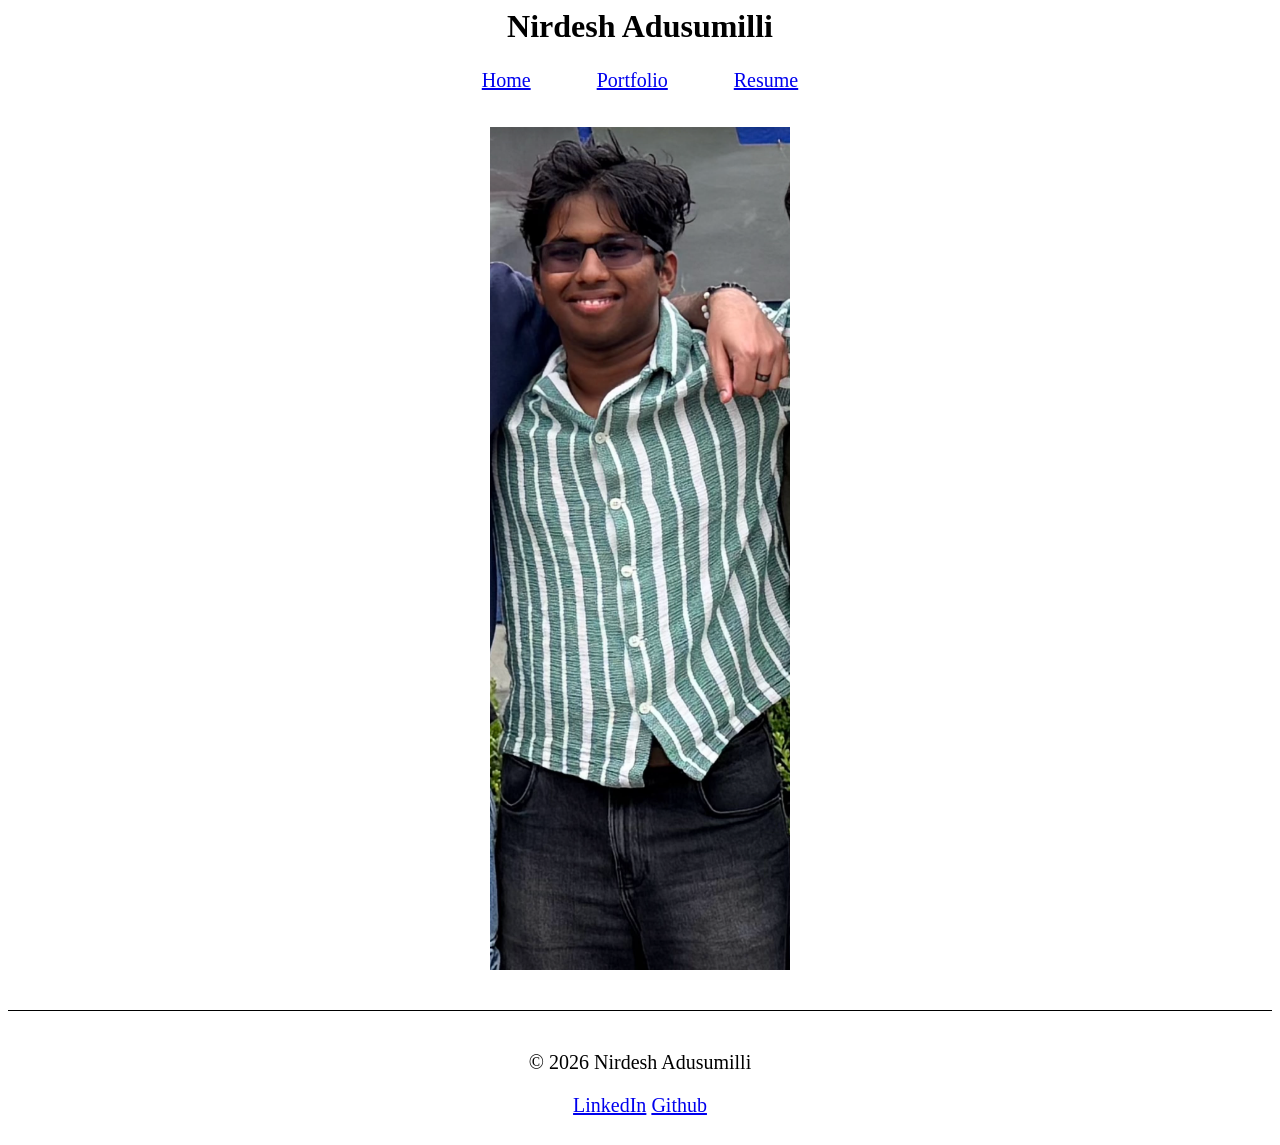
<file: index.html>
<html lang = "en">
    <head>
        <title>Nirdesh's Portfolio</title>
        <link rel="stylesheet" href="styles.css">
        <script src="components.js" defer></script>
    </head>
    <body>
        <header id = "mainHeader">
            <h1>Nirdesh Adusumilli</h1>
        </header>
        <site-nav></site-nav>
        <img src = "image.png" alt="Portfolio Image" id = "base"></img>
        <site-footer></site-footer>
    </body>
    
</html>
</file>
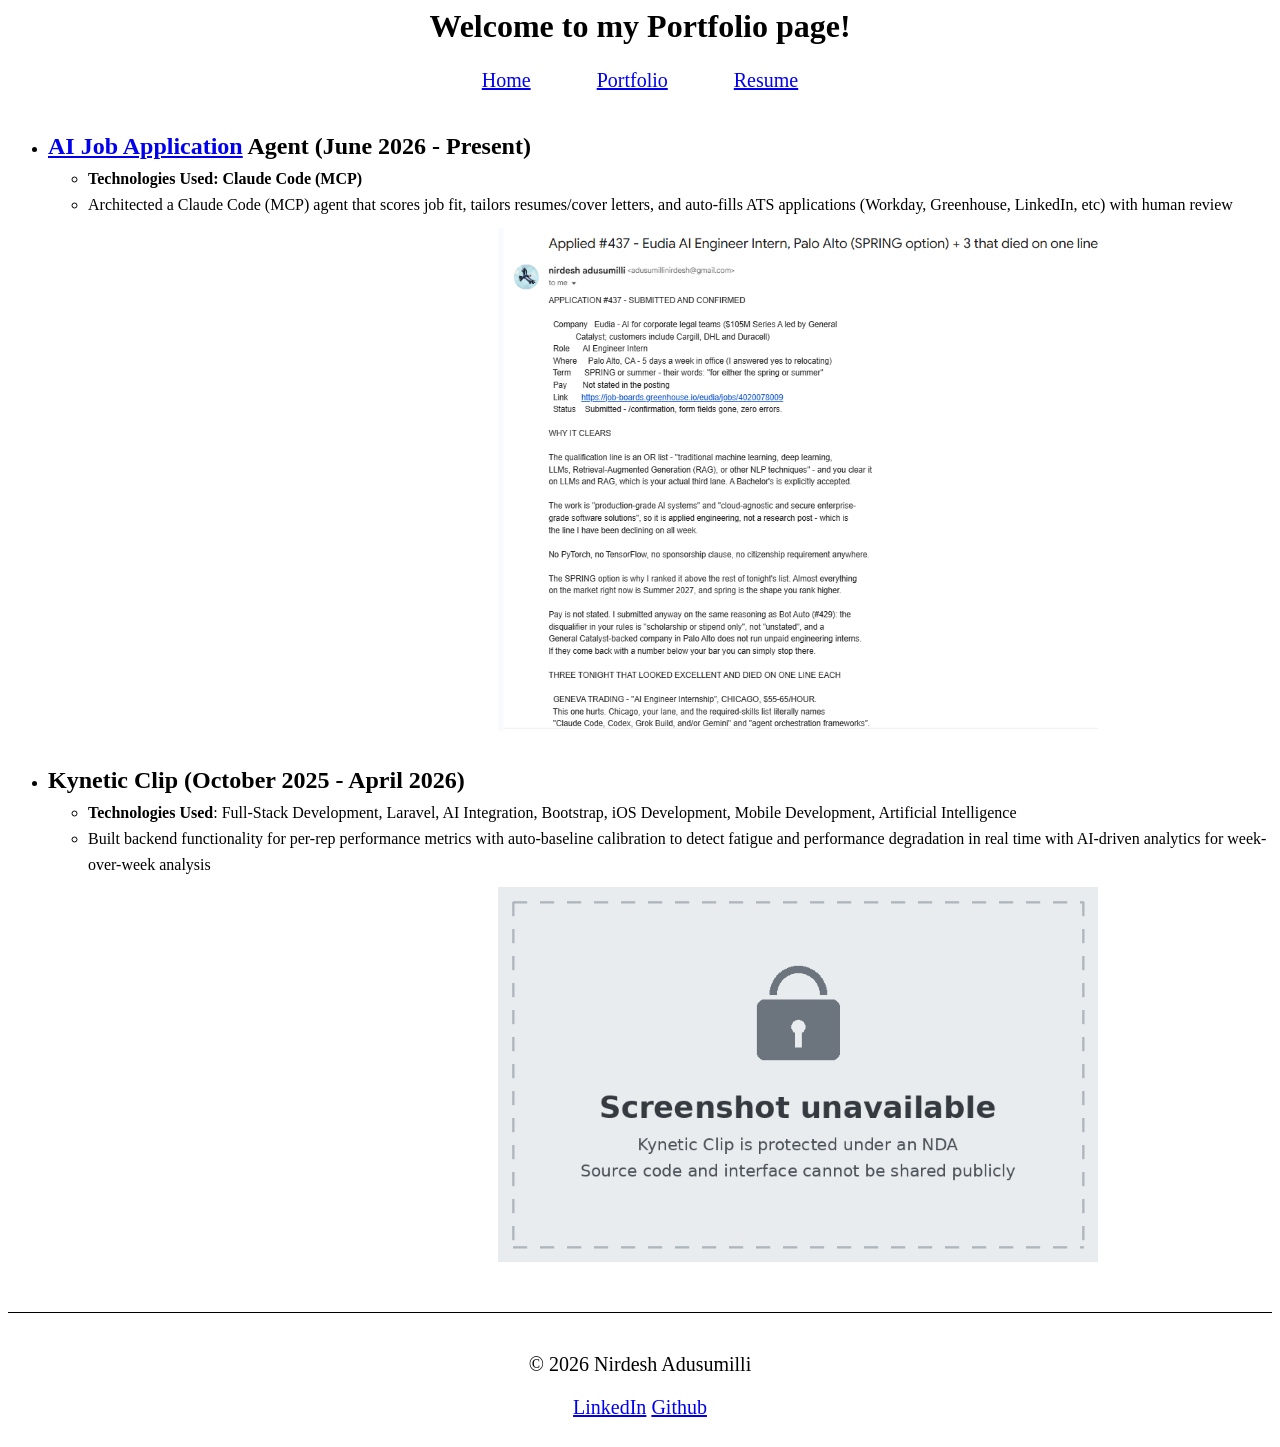
<file: portfolio.html>
<html lang = ""en> 
    <head>       
        <title>Portfolio</title>
        <link rel="stylesheet" href="styles.css">
        <script src="components.js" defer></script>
    </head>
    <body>
        <h1> Welcome to my Portfolio page! </h1>
        <site-nav></site-nav>
        <section>
            <ul>
                <li><h2>
                <strong><a href="https://github.com/nirdeshadusumilli2007/public-ai-job-application">AI Job Application</a> Agent (June 2026 - Present)</strong> </h2>
                    <ul>
                        <li><strong>Technologies Used: Claude Code (MCP)</strong></li>
                        <li>Architected a Claude Code (MCP) agent that scores job fit, tailors resumes/cover letters, and auto-fills ATS applications (Workday, Greenhouse, LinkedIn, etc) with human review</li>
                        <img src = "AIJobReviews.png" alt="AI Job Reviews" id = "image">
                    </ul>
                </li>
                <li><h2><strong>Kynetic Clip</strong> (October 2025 - April 2026)</h2>
                    <ul>
                        <li><strong>Technologies Used</strong>: Full-Stack Development, Laravel, AI Integration, Bootstrap, iOS Development, Mobile Development, Artificial Intelligence</li>
                        <li>Built backend functionality for per-rep performance metrics with auto-baseline calibration to detect fatigue and performance degradation in real time with AI-driven analytics for week-over-week analysis</li>
                        <img src = "image_unavalible" alt="unavalible" id = "image">
                    </ul>
                </li>
            </ul>
        </section>
        <site-footer></site-footer>
    </body>
    
</html>
</file>
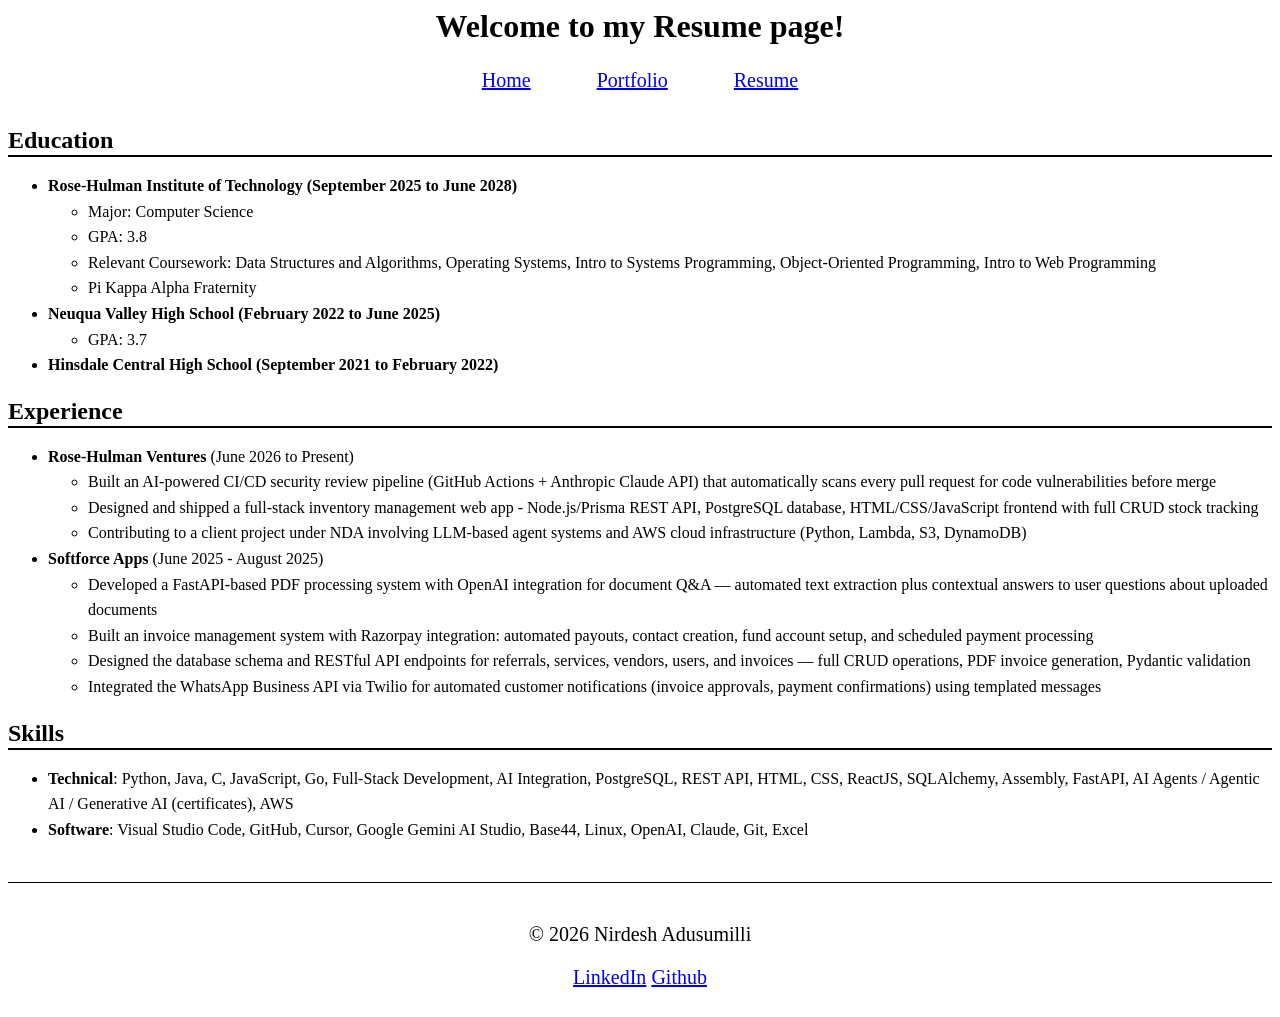
<file: resume.html>
<html lang = "en">
    <head>
        <title>Nirdesh's Resume</title>
        <link rel="stylesheet" href="styles.css">
        <script src="components.js" defer></script>
    </head>
    <body>
        <h1> Welcome to my Resume page! </h1>
        <site-nav></site-nav>
        <section>
            <h2>Education</h2>
            <hr>
            <ul>
                <li><strong>Rose-Hulman Institute of Technology (September 2025 to June 2028)</strong>
                    <ul>
                        <li>Major: Computer Science </li>
                        <li>GPA: 3.8</li>
                        <li>Relevant Coursework: Data Structures and Algorithms, Operating Systems, Intro to Systems Programming, Object-Oriented Programming, Intro to Web Programming</li>
                        <li>Pi Kappa Alpha Fraternity</li>
                    </ul>
                </li>
                <li><strong>Neuqua Valley High School (February 2022 to June 2025)</strong>
                    <ul>
                        <li>GPA: 3.7</li>
                    </ul>
                </li>
                <li><strong>Hinsdale Central High School (September 2021 to February 2022)</strong></li>
                
            </ul>
        </section>
        <section>
            <h2>Experience</h2>
            <hr>
            <ul>
                <li><strong>Rose-Hulman Ventures</strong> (June 2026 to Present)
                    <ul>
                        <li>Built an AI-powered CI/CD security review pipeline (GitHub Actions + Anthropic Claude API) that automatically scans every pull request for code vulnerabilities before merge</li>
 
                        <li>Designed and shipped a full-stack inventory management web app  - Node.js/Prisma REST API, PostgreSQL database, HTML/CSS/JavaScript frontend with full CRUD stock tracking</li>
 
                        <li>Contributing to a client project under NDA involving LLM-based agent systems and AWS cloud infrastructure (Python, Lambda, S3, DynamoDB)</li>
                    </ul>
                </li>
                <li><strong>Softforce Apps</strong> (June 2025 - August 2025)
                    <ul>
                        <li>Developed a FastAPI-based PDF processing system with OpenAI integration for document Q&A — automated text extraction plus contextual answers to user questions about uploaded documents</li>
                        <li>Built an invoice management system with Razorpay integration: automated payouts, contact creation, fund account setup, and scheduled payment processing</li>
                        <li>Designed the database schema and RESTful API endpoints for referrals, services, vendors, users, and invoices — full CRUD operations, PDF invoice generation, Pydantic validation</li>
                        <li>Integrated the WhatsApp Business API via Twilio for automated customer notifications (invoice approvals, payment confirmations) using templated messages</li>
                    </ul>
                </li>
            </ul>
        </section>
        <section>
            <h2><strong>Skills</strong></h2>
            <hr>
            <ul>
                <li><strong>Technical</strong>: Python, Java, C, JavaScript, Go, Full-Stack Development, AI Integration, PostgreSQL, REST API, HTML, CSS, ReactJS, SQLAlchemy, Assembly, FastAPI, AI Agents / Agentic AI / Generative AI (certificates), AWS</li>
                <li><strong>Software</strong>: Visual Studio Code, GitHub, Cursor, Google Gemini AI Studio, Base44, Linux, OpenAI, Claude, Git, Excel</li>
            </ul>
            
            
        </section>
        <section>
            
        </section>
        <site-footer></site-footer>
    </body> 
    
</html>
</file>
<file: styles.css>
#base {
    width: 300px;
    height: auto;
    margin-left: auto;
    margin-right: auto;
    display: block;
}
.navbar {
    display: flex;
    justify-content: center;
    gap: 10px;
    margin-top: 10px;
    margin-bottom: 20px;
}

.normal {
    padding: 14px 28px;
    font-size: 20px;
    padding-bottom: 15px;
}

#image {
    width: 600px;
    height: auto;
    margin-left: 400px;
    margin-right: auto;
    display: block;
    padding: 10px;
}
footer {
    text-align: center;
    padding: 20px;
    margin-top: 40px;
    border-top: 1px solid black;
    font-size: 20px;
}

li {
    line-height: 1.6;
}

hr {
    margin: 1px 0;
    border: 1px solid black;
}

h1 {
    margin-bottom: 2px;
}

h2 {
    margin-bottom: 1px;
}

h1 {
    text-align: center;
}

#mainHeader {
    text-align: center;
}
</file>
